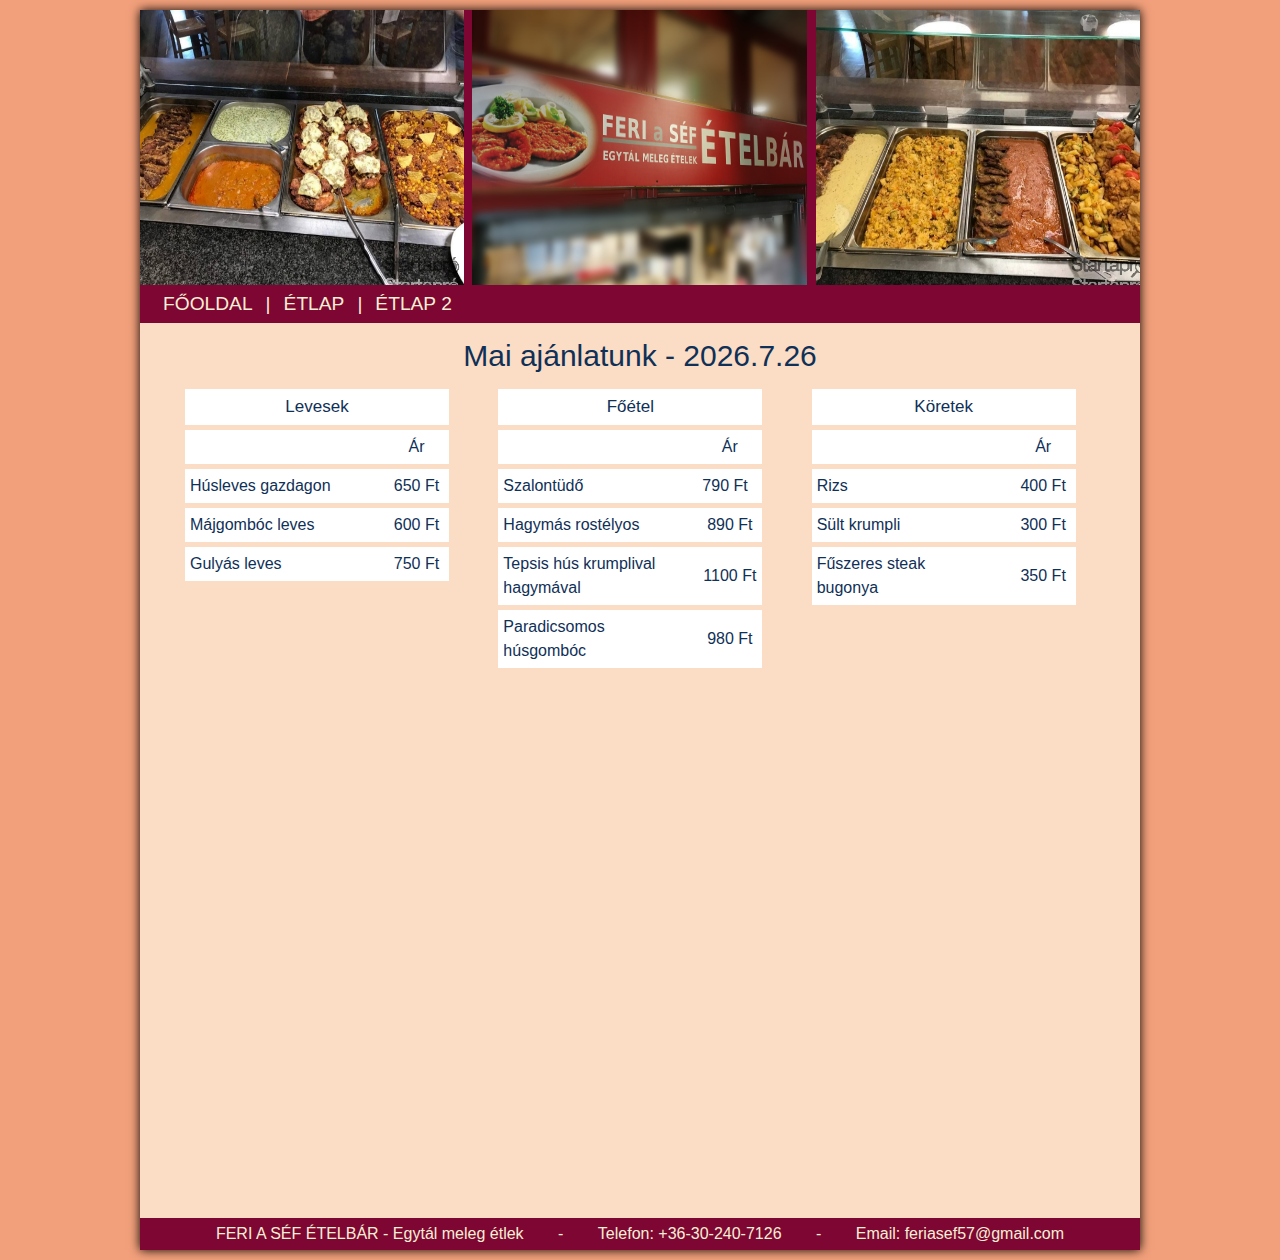
<file: menu.html>
<!DOCTYPE html>
<html lang="en">
<head>
    <meta charset="UTF-8">
    <meta name="viewport" content="width=device-width, initial-scale=1.0">
    <title>Feri a Séf</title>
    <link rel="stylesheet" href="/lib/bootstrap-4.5.0-dist/css/bootstrap.min.css">
    <link rel="stylesheet" href="css/style.css">
</head>
<body>
    
    <div id="header">
        <div class="row">
            <div class="col-4 header-image">
                <img class="headerSideImg" src="/img/header_img_1.jpg" alt="Feri a Séf">
            </div>
            <div class="col-4 header-image">
                <img class="headerImg centerImg" src="/img/center_header_image.jpg" alt="Feri a Séf logo">
            </div>
            <div class="col-4 header-image">
                <img class="headerSideImg" src="/img/header_img_2.jpg" alt="Feri a Séf">
            </div>
    </div>
    </div>
    <div id="menu">
        <ul>
            <li class="active">
                <a href="/">Főoldal</a>
            </li>
            <li>
                <a>|</a>
            </li>
            <li class="active">
                <a href="/menu.html">Étlap</a>
            </li>
            <li>
                <a>|</a>
            </li>
            <li class="active">
                <a href="/menu_2.html">Étlap 2</a>
            </li>                        
        </ul>
    </div>
    
    <div id="main">
        <div class="content-panel">
            <div class="content">
                <h1 class="menu_h1">Mai ajánlatunk - <span id="date"></span>
                    <script>
                        n =  new Date();
                        y = n.getFullYear();
                        m = n.getMonth() + 1;
                        d = n.getDate();
                        document.getElementById("date").innerHTML = y + "." + m + "." + d;
                        </script>
                </h1>
                <div class="menu_row">
                    <div class="col-4">
                        <table class="menu">
                            <caption id="levesek">Levesek</caption>
                            <thead>
                                <td></td>
                                <td></td>
                                
                                <td class="menu_price">Ár</td>
                            </thead>
                            <tr>
                                <td class="name">Húsleves gazdagon</td>
                                <td></td>
                                
                                <td class="menu_price">650 Ft</td>
                            </tr>
                            <tr>
                                <td class="name">Májgombóc leves</td>
                                <td></td>
                                
                                <td class="menu_price">600 Ft</td>
                            </tr>
                            <tr>
                                <td class="name">Gulyás leves</td>
                                <td></td>
                                
                                <td class="menu_price">750 Ft</td>
                            </tr>
                        </table>
                    </div>
                    <div class="col-4">
                        <table class="menu">
                            <caption id="foetel">Főétel</caption>
                            <thead>
                                <td></td>
                                <td></td>
                                <td class="menu_price">Ár</td>
                            </thead>    
                            <tr>
                                <td class="name">Szalontüdő</td>
                                <td></td>
                                <td >790 Ft</td>
                            </tr>
                            <tr>
                                <td class="name">Hagymás rostélyos</td>
                                <td></td>
                                <td class="menu_price">890 Ft</td>
                            </tr>
                            <tr>
                                <td class="name">Tepsis hús krumplival hagymával</td>
                                <td></td>
                                <td class="menu_price">1100 Ft</td>
                            </tr>
                            <tr>
                                <td class="name">Paradicsomos húsgombóc</td>
                                <td></td>
                                <td class="menu_price">980 Ft</td>
                            </tr>
                        </table>
                    </div>
                    <div class="col-4">
                        <table class="menu">
                            <caption id="köret">Köretek</caption>
                            <thead>
                                <td></td>
                                <td></td>
                                <td class="menu_price">Ár</td>
                                
                            </thead>    
                            <tr>
                                <td class="name">Rizs</td>
                                <td></td>
                                <td class="menu_price">400 Ft</td>
                                
                            </tr>
                            <tr>
                                <td class="name">Sült krumpli</td>
                                <td></td>
                                <td class="menu_price">300 Ft</td>
                                
                            </tr>
                            <tr>
                                <td class="name">Fűszeres steak bugonya</td>
                                <td></td>
                                <td class="menu_price">350 Ft</td>
                                
                            </tr>
                        </table>
                    </div>
                
            </div>
        </div>
    </div>
    <div id="footer">
        <ul class="footer">
            <li>FERI A SÉF ÉTELBÁR - Egytál meleg étlek</li>
            <li>-</li>
            <li>Telefon: +36-30-240-7126</li>
            <li>-</li>
            <li>Email: feriasef57@gmail.com</li>
        </ul>
    </div>
    
</body>
</html>

<!--

    
-->
</file>
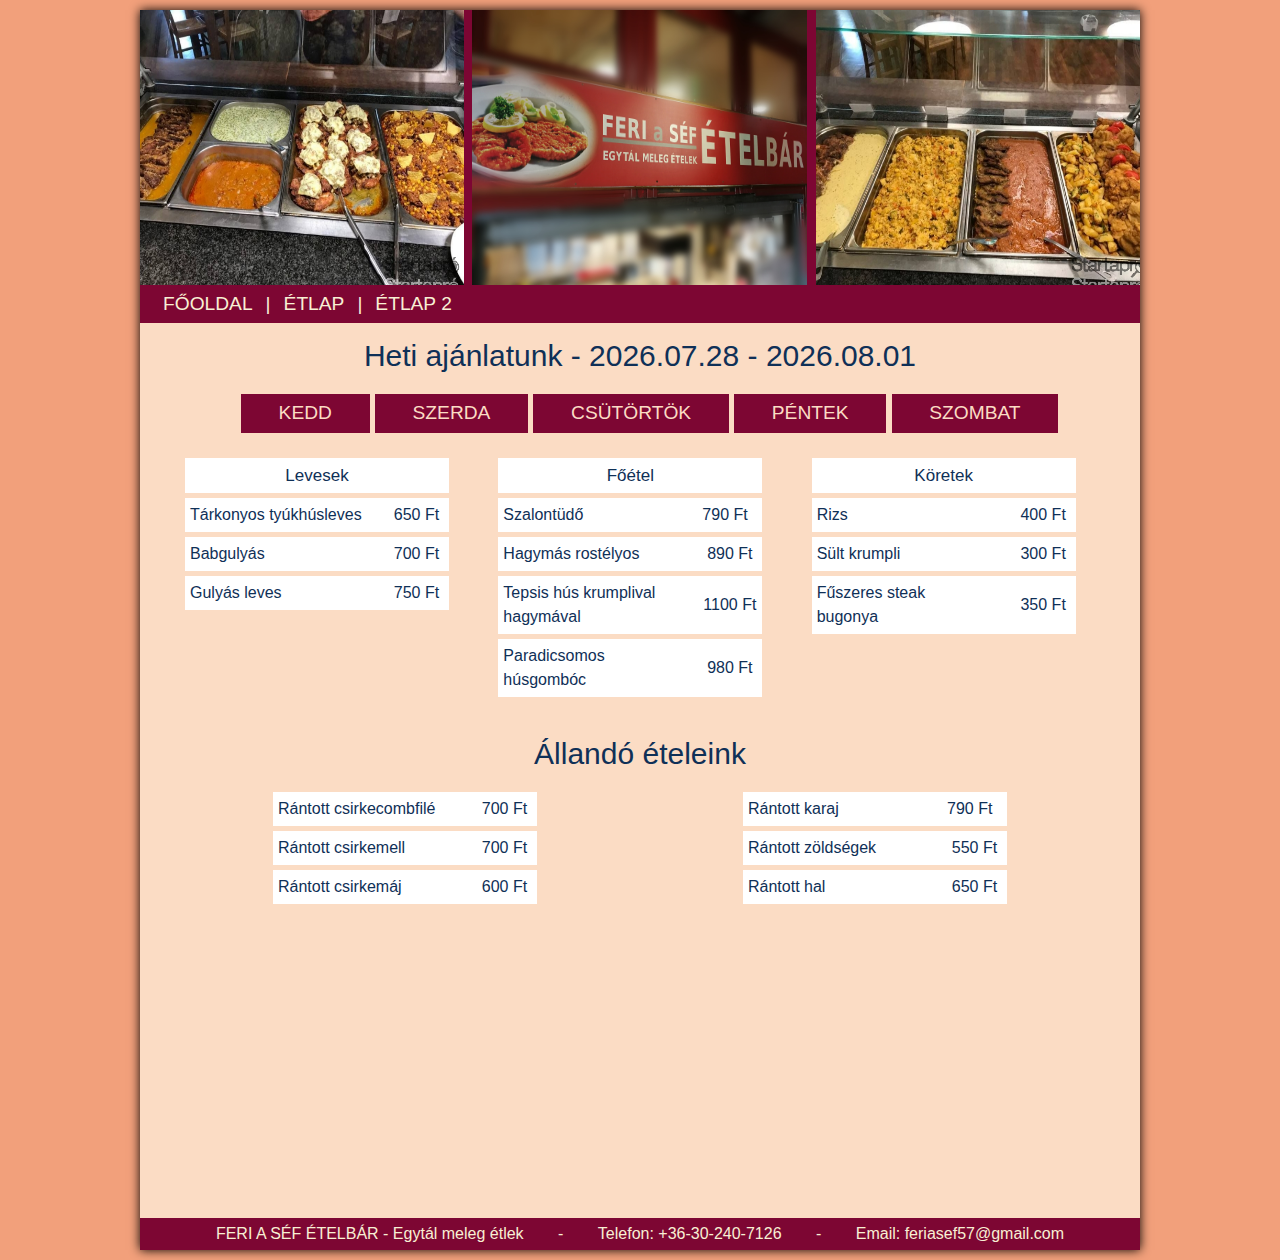
<file: menu_2.html>
<!DOCTYPE html>
<html lang="en">

<head>
    <meta charset="UTF-8">
    <meta name="viewport" content="width=device-width, initial-scale=1.0">
    <title>Feri a Séf</title>
    <link rel="stylesheet" href="/lib/bootstrap-4.5.0-dist/css/bootstrap.min.css">
    <link rel="stylesheet" href="css/style.css">
</head>

<body>

    <div id="header">
        <div class="row">
            <div class="col-4 header-image">
                <img class="headerSideImg" src="/img/header_img_1.jpg" alt="Feri a Séf">
            </div>
            <div class="col-4 header-image">
                <img class="headerImg centerImg" src="/img/center_header_image.jpg" alt="Feri a Séf logo">
            </div>
            <div class="col-4 header-image">
                <img class="headerSideImg" src="/img/header_img_2.jpg" alt="Feri a Séf">
            </div>
        </div>
    </div>
    <div id="menu">
        <ul>
            <li class="active">
                <a href="/index_responsive.html">Főoldal</a>
            </li>
            <li>
                <a>|</a>
            </li>
            <li class="active">
                <a href="/menu_copy.html">Étlap</a>
            </li>
            <li>
                <a>|</a>
            </li>
            <li class="active">
                <a href="/menu_tuesday.html">Étlap 2</a>
            </li>
        </ul>
    </div>

    <div id="main">
        <div class="content-panel">
            <div class="content">
                <h1 class="menu_h1">Heti ajánlatunk - <span id="firstDay"></span> - <span id="lastDay"></span>
                    
                    <script>
                        var curr = new Date; // get current date
                        var first = curr.getDate() - curr.getDay()+2; // First day is the day of the month - the day of the week
                        var last = first + 4; // last day is the first day + 6

                        var firstDay = new Date(curr.setDate(first)).toISOString().substring(0,10).replace("-",".").replace("-",".");
                        var lastDay = new Date(curr.setDate(last)).toISOString().substring(0,10).replace("-",".").replace("-",".");
                        document.getElementById("firstDay").innerHTML = firstDay;
                        document.getElementById("lastDay").innerHTML = lastDay;

                    </script>
                </h1>
                <div id="weeklyMenu">
                    <ul>
                        <li class="active">
                            <a href="/menu_tuesday.html">Kedd</a>
                        </li>
                        <li>
                            <a href="/menu_wednesday.html">Szerda</a>
                        </li>
                        <li>
                            <a href="/menu_thursday.html">Csütörtök</a>
                        </li>
                        <li class="active">
                            <a href="/menu_friday.html">Péntek</a>
                        </li>
                        <li class="active">
                            <a href="/menu_saturday.html">Szombat</a>
                        </li>
                    </ul>
                </div>
                <div class="menu_row">
                    <div class="col-4">
                        <table class="menu_table">
                            <caption id="levesek">Levesek</caption>

                            </thead>
                            <tr>
                                <td class="name">Tárkonyos tyúkhúsleves</td>
                                <td></td>

                                <td class="menu_price">650 Ft</td>
                            </tr>
                            <tr>
                                <td class="name">Babgulyás</td>
                                <td></td>

                                <td class="menu_price">700 Ft</td>
                            </tr>
                            <tr>
                                <td class="name">Gulyás leves</td>
                                <td></td>

                                <td class="menu_price">750 Ft</td>
                            </tr>
                        </table>
                    </div>
                    <div class="col-4">
                        <table class="menu">
                            <caption id="foetel">Főétel</caption>

                            <tr>
                                <td class="name">Szalontüdő</td>
                                <td></td>
                                <td>790 Ft</td>
                            </tr>
                            <tr>
                                <td class="name">Hagymás rostélyos</td>
                                <td></td>
                                <td class="menu_price">890 Ft</td>
                            </tr>
                            <tr>
                                <td class="name">Tepsis hús krumplival hagymával</td>
                                <td></td>
                                <td class="menu_price">1100 Ft</td>
                            </tr>
                            <tr>
                                <td class="name">Paradicsomos húsgombóc</td>
                                <td></td>
                                <td class="menu_price">980 Ft</td>
                            </tr>
                        </table>
                    </div>
                    <div class="col-4">
                        <table class="menu">
                            <caption id="köret">Köretek</caption>

                            <tr>
                                <td class="name">Rizs</td>
                                <td></td>
                                <td class="menu_price">400 Ft</td>

                            </tr>
                            <tr>
                                <td class="name">Sült krumpli</td>
                                <td></td>
                                <td class="menu_price">300 Ft</td>

                            </tr>
                            <tr>
                                <td class="name">Fűszeres steak bugonya</td>
                                <td></td>
                                <td class="menu_price">350 Ft</td>

                            </tr>
                        </table>
                    </div>
                </div>
                <br>
                <h1 class="menu_h1">Állandó ételeink</h1>
                <div class="menu_row">
                    <div class="col-6">
                        <table class="everydayMenu_table">
                            <tr>
                                <td class="name">Rántott csirkecombfilé</td>
                                <td></td>

                                <td class="menu_price">700 Ft</td>
                            </tr>
                            <tr>
                                <td class="name">Rántott csirkemell</td>
                                <td></td>

                                <td class="menu_price">700 Ft</td>
                            </tr>
                            <tr>
                                <td class="name">Rántott csirkemáj</td>
                                <td></td>

                                <td class="menu_price">600 Ft</td>
                            </tr>
                        </table>
                    </div>
                    <div class="col-6">
                        <table class="everydayMenu_table">
                            <tr>
                                <td class="name">Rántott karaj</td>
                                <td></td>
                                <td>790 Ft</td>
                            </tr>
                            <tr>
                                <td class="name">Rántott zöldségek</td>
                                <td></td>

                                <td class="menu_price">550 Ft</td>
                            </tr>
                            <tr>
                                <td class="name">Rántott hal</td>
                                <td></td>

                                <td class="menu_price">650 Ft</td>
                            </tr>
                        </table>
                    </div>

                </div>
            </div>
        </div>
    </div>
    <div id="footer">
        <ul class="footer">
            <li>FERI A SÉF ÉTELBÁR - Egytál meleg étlek</li>
            <li>-</li>
            <li>Telefon: +36-30-240-7126</li>
            <li>-</li>
            <li>Email: feriasef57@gmail.com</li>
        </ul>
    </div>

</body>

</html>

<!--

    
-->
</file>
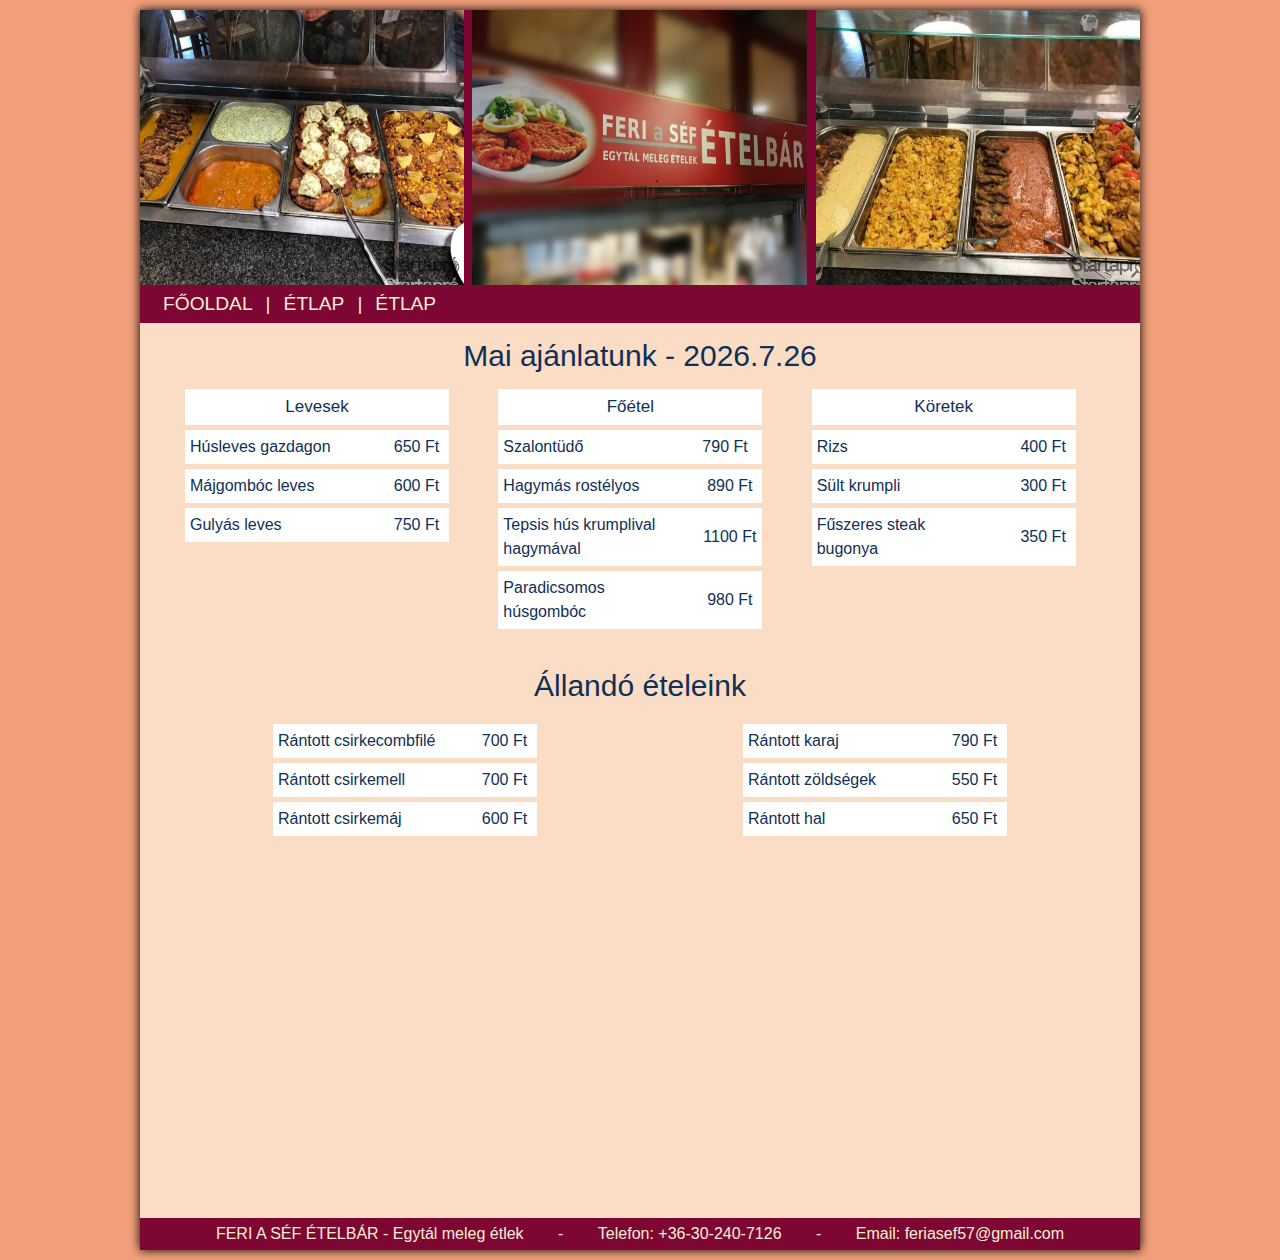
<file: menu_copy.html>
<!DOCTYPE html>
<html lang="en">
<head>
    <meta charset="UTF-8">
    <meta name="viewport" content="width=device-width, initial-scale=1.0">
    <title>Feri a Séf</title>
    <link rel="stylesheet" href="/lib/bootstrap-4.5.0-dist/css/bootstrap.min.css">
    <link rel="stylesheet" href="css/style.css">
</head>
<body>
    
    <div id="header">
        <div class="row">
            <div class="col-4 header-image">
                <img class="headerSideImg" src="/img/header_img_1.jpg" alt="Feri a Séf">
            </div>
            <div class="col-4 header-image">
                <img class="headerImg centerImg" src="/img/center_header_image.jpg" alt="Feri a Séf logo">
            </div>
            <div class="col-4 header-image">
                <img class="headerSideImg" src="/img/header_img_2.jpg" alt="Feri a Séf">
        </div>
    </div>
    </div>
    <div id="menu">
        <ul>
            <li class="active">
                <a href="/">Főoldal</a>
            </li>
            <li>
                <a>|</a>
            </li>
            <li class="active">
                <a href="/menu_copy.html">Étlap</a>
            </li>
            <li>
                <a>|</a>
            </li>
            <li class="active">
                <a href="/menu_tuesday.html">Étlap</a>
            </li>
                        
        </ul>
    </div>
    
    <div id="main">
        <div class="content-panel">
            <div class="content">
                <h1 class="menu_h1">Mai ajánlatunk - <span id="date"></span>
                    <script>
                        n =  new Date();
                        y = n.getFullYear();
                        m = n.getMonth() + 1;
                        d = n.getDate();
                        document.getElementById("date").innerHTML = y + "." + m + "." + d;
                        </script>
                </h1>
                <div class="menu_row">
                    <div class="col-4">
                        <table class="menu">
                            <caption id="levesek">Levesek</caption>
                            
                            </thead>
                            <tr>
                                <td class="name">Húsleves gazdagon</td>
                                <td></td>
                                
                                <td class="menu_price">650 Ft</td>
                            </tr>
                            <tr>
                                <td class="name">Májgombóc leves</td>
                                <td></td>
                                
                                <td class="menu_price">600 Ft</td>
                            </tr>
                            <tr>
                                <td class="name">Gulyás leves</td>
                                <td></td>
                                
                                <td class="menu_price">750 Ft</td>
                            </tr>
                        </table>
                    </div>
                    <div class="col-4">
                        <table class="menu">
                            <caption id="foetel">Főétel</caption>
                                
                            <tr>
                                <td class="name">Szalontüdő</td>
                                <td></td>
                                <td >790 Ft</td>
                            </tr>
                            <tr>
                                <td class="name">Hagymás rostélyos</td>
                                <td></td>
                                <td class="menu_price">890 Ft</td>
                            </tr>
                            <tr>
                                <td class="name">Tepsis hús krumplival hagymával</td>
                                <td></td>
                                <td class="menu_price">1100 Ft</td>
                            </tr>
                            <tr>
                                <td class="name">Paradicsomos húsgombóc</td>
                                <td></td>
                                <td class="menu_price">980 Ft</td>
                            </tr>
                        </table>
                    </div>
                    <div class="col-4">
                        <table class="menu">
                            <caption id="köret">Köretek</caption>
                                
                            <tr>
                                <td class="name">Rizs</td>
                                <td></td>
                                <td class="menu_price">400 Ft</td>
                                
                            </tr>
                            <tr>
                                <td class="name">Sült krumpli</td>
                                <td></td>
                                <td class="menu_price">300 Ft</td>
                                
                            </tr>
                            <tr>
                                <td class="name">Fűszeres steak bugonya</td>
                                <td></td>
                                <td class="menu_price">350 Ft</td>
                                
                            </tr>
                        </table>
                    </div>
                </div>
                <br>
                <h1 class="menu_h1">Állandó ételeink</h1>
                <div class="menu_row">
                    <div class="col-6">
                        <table class="everydayMenu_table">
                            <tr>
                                <td class="name">Rántott csirkecombfilé</td>
                                <td></td>
                                
                                <td class="menu_price">700 Ft</td>
                            </tr>
                            <tr>
                                <td class="name">Rántott csirkemell</td>
                                <td></td>
                                
                                <td class="menu_price">700 Ft</td>
                            </tr>
                            <tr>
                                <td class="name">Rántott csirkemáj</td>
                                <td></td>
                                
                                <td class="menu_price">600 Ft</td>
                            </tr>
                        </table>
                    </div>
                    <div class="col-6">
                        <table class="everydayMenu_table">
                            <tr>
                                <td class="name">Rántott karaj</td>
                                <td></td>
                                <td class="menu_price">790 Ft</td>
                            </tr>
                            <tr>
                                <td class="name">Rántott zöldségek</td>
                                <td></td>
                                
                                <td class="menu_price">550 Ft</td>
                            </tr>
                            <tr>
                                <td class="name">Rántott hal</td>
                                <td></td>
                                
                                <td class="menu_price">650 Ft</td>
                            </tr>
                        </table>
                    </div>
                    
                </div>
            </div>
        </div>
    </div>
    <div id="footer">
        <ul class="footer">
            <li>FERI A SÉF ÉTELBÁR - Egytál meleg étlek</li>
            <li>-</li>
            <li>Telefon: +36-30-240-7126</li>
            <li>-</li>
            <li>Email: feriasef57@gmail.com</li>
        </ul>
    </div>
    
</body>
</html>

<!--

    
-->
</file>
<file: css/style.css>
html, body {
    padding: 0;
  }
  
  html {
    /*background: #edc988;*/
    /*background: #f8efd4;*/
    background: #f2a07b;
    /*background: #931a25;*/
    background-repeat: no-repeat;
    background-size: 100%;
  }
  
  body {
    /*background: #f8efd4;*/
    /*background: #ffff;*/
    background: #fbdcc4;
    /*background: #31112c;*/
    -webkit-box-shadow: 0 0 10px black;
    box-shadow: 0 0 10px black;
    max-width: 1000px;
    font-family: Arial;
    margin: 10px auto;
    width: 100%;
    height: 1240px;
  }

  #header, #menu, #footer{
    /*background: #fbdcc4;*/
    /*background: #edc988;*/
    background: #7d0633;
  }

  #header {
    max-height: 275px;
    min-height: 90px;
    overflow: hidden;
    position: relative;
    width: 100%;
    /*background: #931a25;*/
    /*background: #31112c;*/
    /*background: #fbdcc4;*/
  }
  
  #header .header-image {
    width: 100%;
    padding: 0;
  }
  
  #header .header-image img {
    width: 335px;
  }
  
  #header .headerSideImg {
    width: 35%;
  }
  
  #header .centerImg {
    width: 30%;
    /*margin: 0 10px;*/
    margin-left: auto;
    margin-right: auto;
  }
    
  #menu {
    /*background: #931a25;*/
    font-size: 1.2em;
  }
  
  #menu ul {
    list-style: none;
    margin: 0;
    padding: 0 0 0 1em;
  }
  
  #menu li {
    display: inline-block;
  }
  
  #menu li a, #footer{
    color: #f8efd4;
    /*color: #31112c;*/
  }

  #menu li a {
    /*color: #e7e7de;*/
    line-height: 2em;
    padding: 0 0.2em;
    text-transform: uppercase;
  }
  
  #menu li:hover:nth-child(odd) a {
    color: #CBC76A;
    /*color: #f8efd4;*/
    line-height: 2em;
    padding: 0 0.2em;
    text-transform: uppercase;
    text-decoration: none;
  }

  #weeklyMenu {
    font-size: 1.2em;
  }
  
  #weeklyMenu ul {
    list-style: none;
    margin-top: 20px;
    margin-bottom: 10px;
    margin-left: auto;
    margin-right: auto;
    padding: 0 0 0 1em;
    text-align: center;
  }
  
  #weeklyMenu li {
    display: inline-block;
    background: #7d0633;
    margin: 0;
    padding: 0 0.2em;
  }
  
  #weeklyMenu li a{
    color: #fbdcc4;
    /*color: #31112c;*/
  }

  #weeklyMenu li a {
    /*color: #e7e7de;*/
    line-height: 2em;
    padding: 0 0.2em;
    text-transform: uppercase;
    margin: 0 30px;
  }
  
  #weeklyMenu li:hover {
    color: #CBC76A;
    background: #7d0633;
    /*color: #f8efd4;*/
    padding: 0 0.2em;
    text-transform: uppercase;
  }

  #weeklyMenu li:hover a{
    color: #CBC76A;
    text-decoration: none;
  }

  .content-panel {
    min-height: 630px;
    margin: 15px 20px;
  }

  .content{
    margin-top: 10px;
    width: 960px;
    height: 620px;
  }
  
  .right-panel {
    float: right;
    padding: 1em 0;
    width: 250px;
    height: 200px;
  }
  
  .fa-facebook {
    font-size: 50px;
  }
  
  .fa-facebook:hover {
    text-decoration: none;
  }
  
  .menu-right-panel {
    float: right;
    padding: 1em 0;
    width: 250px;
    height: 50px;
  }
  
  h1 {
    font-size: 30px;
    color: #0f3057;
    width: 700px;
    padding-left: 15px;
  }
  
  .menu_h1 {
    color: #0f3057;
    width: auto;
    margin: 15px 0 0;
    padding-left: 0;
    text-align: center;
  }
  
  p {
    color: #0f3057;
  }
  
  .menu_row {
    display: -ms-flexbox;
    display: -webkit-box;
    display: flex;
    -ms-flex-wrap: wrap;
    flex-wrap: wrap;
    padding: 0 10px;
  }
  
  table {
    border-collapse: collapse;
    margin-top: 15px;
  }
  
  table.center {
    margin-left: auto;
    margin-right: auto;
  }
  
  .col-4 {
    margin-left: auto;
    margin-right: auto;
  }

  .col-6 {
    margin-left: auto;
    margin-right: auto;
  }

  .menu_table{
    padding: 2px;
  }

  .everydayMenu_table{
    margin-left: auto;
    margin-right: auto;
  }
  
  tr:last-child td:first-child_ {
    border-bottom-left-radius: 25%;
  }
  
  tr:last-child td:last-child_ {
    border-bottom-right-radius: 25%;
  }
  
  caption, th, td {
    /*border: 1px solid black;*/
    background-color: white;
    padding: 5px;
  }
  
  td {
    color: #0f3057;
    min-width: 15px;
    border-top: 5px solid #fbdcc4;
  }

  .center td{
    padding: 5px 15px;
    font-size: 16px;
  }
  
  caption {
    text-align: center;
    caption-side: top;
    color: #0f3057;
    /*border-bottom: 5px solid #e7e7de;*/
    font-size: 17px;
  }
  
  .name {
    width: 184px;
  }

  .closed{
    text-align: center;
  }
  
  .menu_price {
    text-align: center;
    min-width: 65px;
  }

  
  
  img {
    height: 300px;
    display: block;
    margin-left: auto;
    margin-right: auto;
    width: 80%;
  }
  
  .menu_img {
    width: 200px;
    height: 150px;
    padding: 0;
    margin: 0;
  }
  
  .menu_img img_ {
    width: 350px;
    height: 350px;
    padding: 0;
    margin: 0;
  }

  #map_img{
    margin-top: 15px;
    height: 307px;
  }
  
  #mainAddress {
    margin-left: auto;
    margin-right: auto;
    margin-bottom: 0;
    width: 80%;
  }
  
  #subAddress {
    margin-left: auto;
    margin-right: auto;
    width: 80%;
    font-size: 12px;
  }
  
  #footer {
    /*background: #e22148;*/
    /*color: #e7e7de;*/
    line-height: 2em;
    text-align: center;
    margin-top: 250px;
  }

#footer ul{
  padding-left: 0px;
  margin: 0px;
}

.footer li{
  display: inline-block;
  margin: 0 15px;
  font-size: 16px;
}

  /*# sourceMappingURL=feri_a_sef_home.css.map */
</file>
